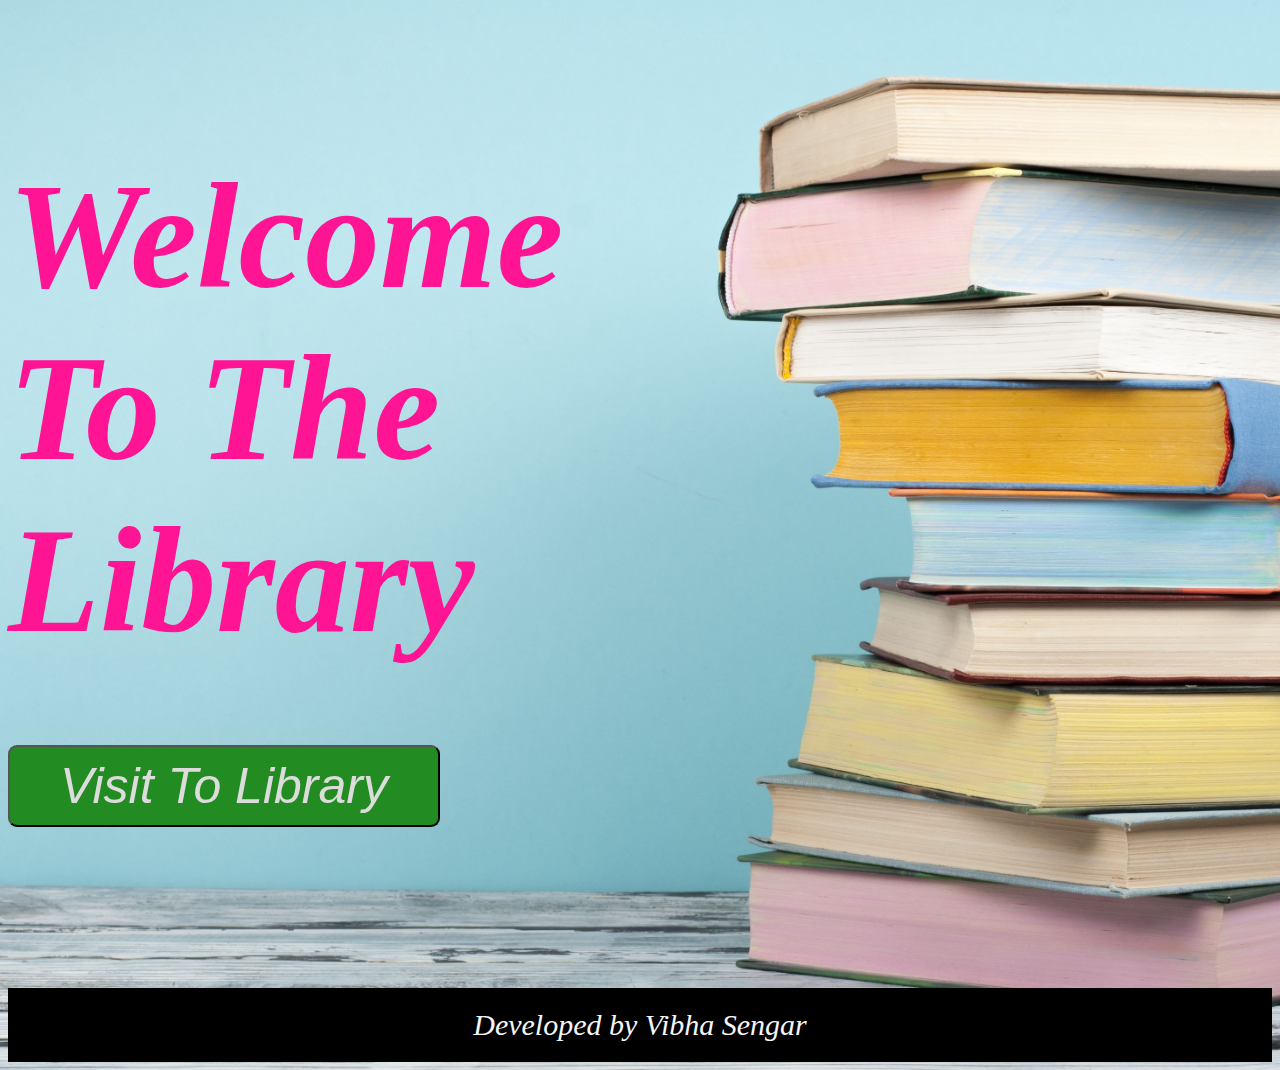
<file: index.html>
<!DOCTYPE html>
<html>
<head>
    <meta charset="utf=8"/>
    <title>Library</title>
    <style>
        body{
            background: url(./Images/iStock-689785084.jpg);
            background-size: cover;
        }
        p{
            font-size: 150px;
            font-style: italic;
            font-weight: bold;
            color: deeppink;
        }
        button{
            background-color: forestgreen;
            color: gainsboro;
            font-style: italic;
            font-size: 50px;
            padding: 10px 50px;
            border-radius: 9px ;
            cursor: pointer
            
        }
        footer{
            font-size: 30px;
            background: black;
            color: whitesmoke;
            font-style: italic;
            text-align: center;
            padding: 20px 30px;
        }
    </style>
</head>
<body>
    <p>Welcome<br> To The <br> Library<br>
    <a href="Login.html"><button>Visit To Library</button></a></p>
<footer>
    Developed by Vibha Sengar
</footer>
</body>
</html>
</file>
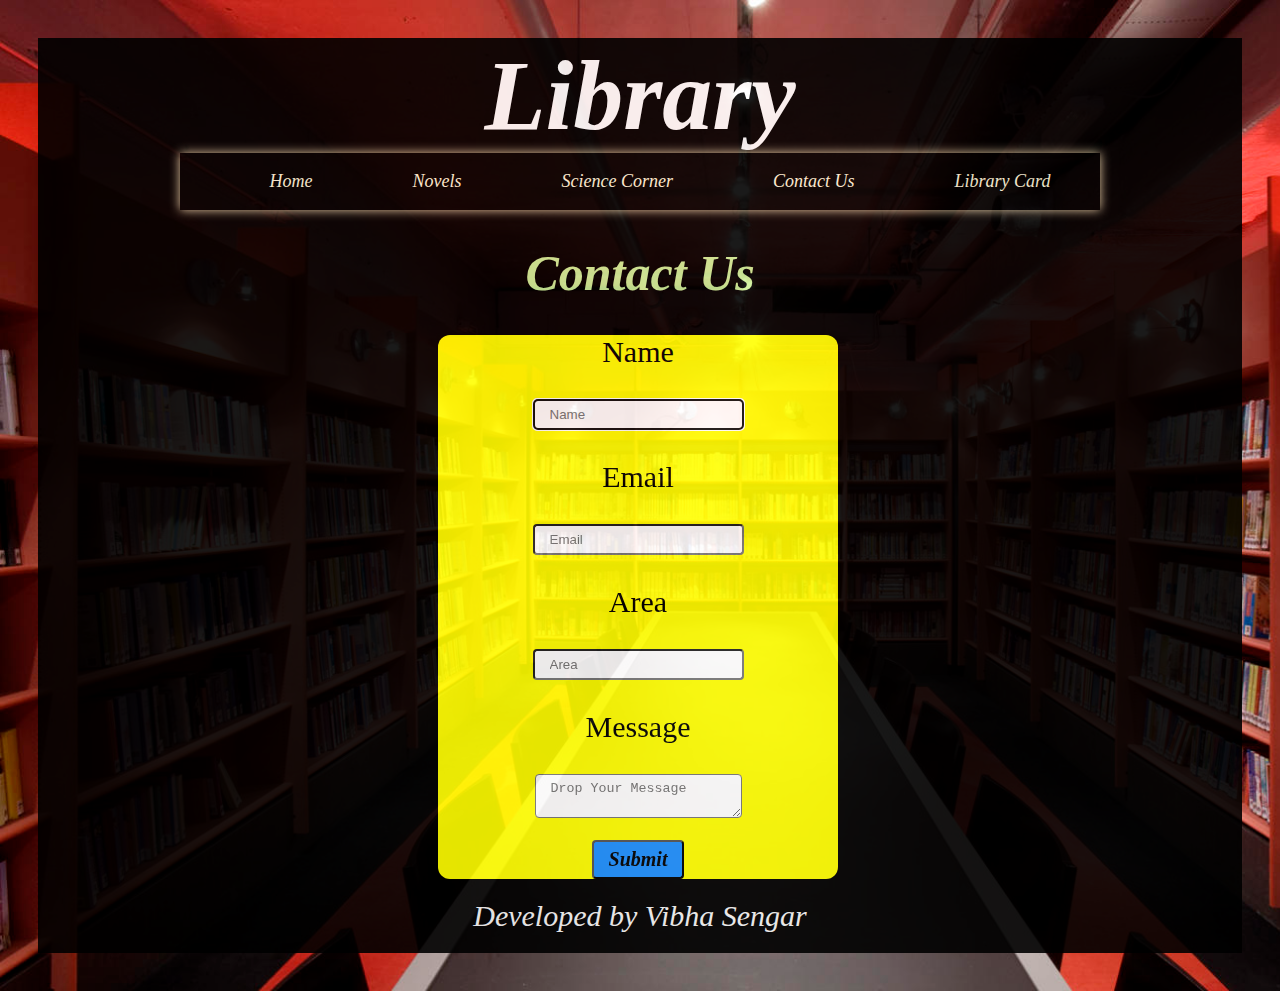
<file: Contact.html>
<!DOCTYPE html>
<html>
<head>
    <meta charset="utf=8"/>
    <title>Contact Us</title>
    <link rel="stylesheet" type="text/css" href="Mainpage.css">
</head>
<body>
    <div class="trans">
    <header>
        <center>
            Library
            <nav>
                <ul>
                    <li><a href="Main Page.html">Home</a></li>
                    <li><a href="Novel.html">Novels</a></li>
                    <li><a href="Science.html">Science Corner</a></li>
                    <li><a href="Contact.html">Contact Us</a></li>
                    <li><a href="Library card.html">Library Card</a></li>
                </ul>
            </nav>
        </center>
    </header>

    <h1>Contact Us</h1>
    <form method="post">
        <p class="cont">Name</p>
        <input type="text" autofocus placeholder="Name">
        <p class="cont">Email</p>
        <input type="text" autofocus placeholder="Email">
        <p class="cont">Area</p>
        <input type="text" autofocus placeholder="Area">
        <p class="cont">Message</p>
        <textarea placeholder="Drop Your Message"></textarea><br><br>
        <input type="submit" value="Submit">
    </form>
    <footer>
        Developed by Vibha Sengar
    </footer>
    </div>
</body>
</html>
</file>
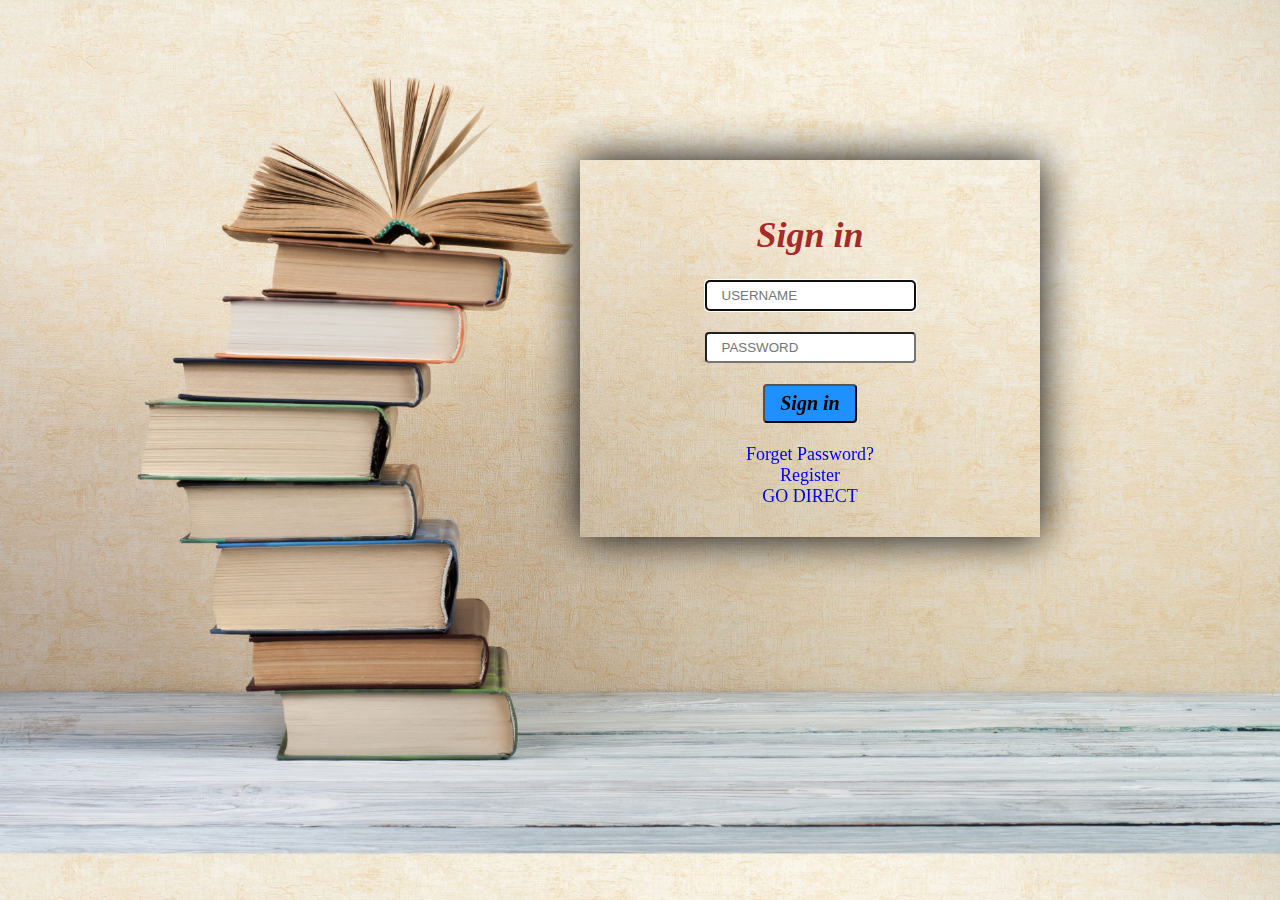
<file: Login.html>
<!DOCTYPE html>
<html>
<head>
    <meta charset="utf=8"/>
    <title>Login Page</title>
    <link rel="stylesheet" type="text/css" href="Login.css">
    <style>
        form{
            margin: 160px;
            padding: 30px;
            margin-left: 580px;
        }
    </style>
</head>
<body>

    <form id="login">
        <h1 class="form_title">Sign in</h1>
        <input type="text" autofocus placeholder="USERNAME"><br><br>
        <input type="password" autofocus placeholder="PASSWORD" ><br><br>
        <input type="submit" id="singin" value="Sign in"><br><br>
        <a href="#">Forget Password?</a><br>
        <a href="Register.html" id="linkRegister">Register</a><br>
        <a href="Main Page.html">GO DIRECT</a>
    </form>

</body>
</html>
</file>
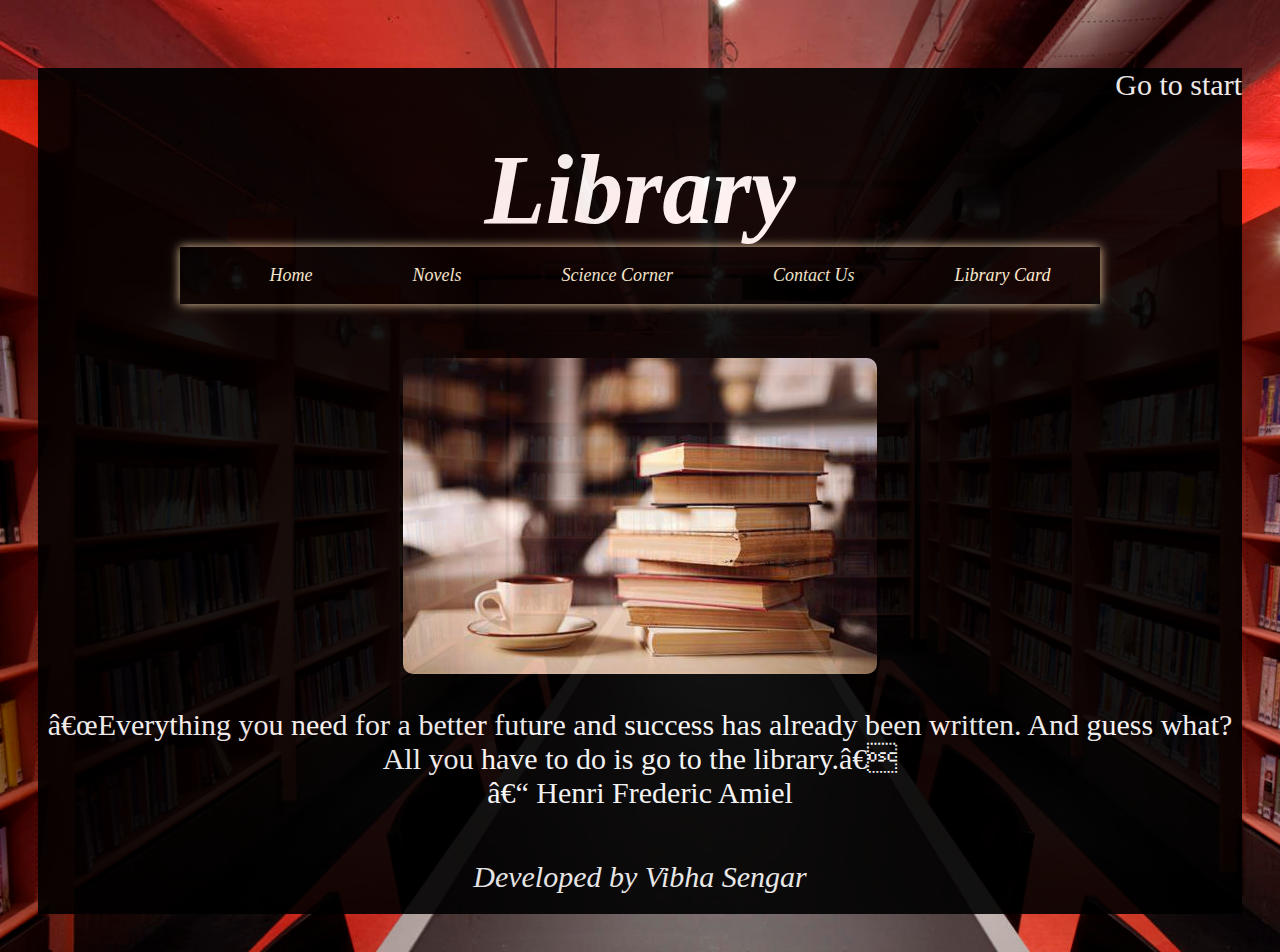
<file: Main Page.html>
<!DOCTYPE html>
<html>
<head>
    <meta charset="utf=8"/>
    <title>Main Page</title>
    <link rel="stylesheet" type="text/css" href="Mainpage.css">
    <style>
        #image img{
            border-radius: 10px;
            opacity: 5;
        }
        .back a{
            text-align: right;
            justify-content: top;
            text-decoration: none;
            color: white;
        }
        .back a:hover{
            color: yellow;
        }
    </style>
</head>
<body>
    <div class="trans">
        <div class="back">
            <a href="Welcome.html"><p>Go to start</p></a></div>
    <header>
        <center>
            Library
            <nav>
                <ul>
                    <li><a href="Main Page.html">Home</a></li>
                    <li><a href="Novel.html">Novels</a></li>
                    <li><a href="Science.html">Science Corner</a></li>
                    <li><a href="Contact.html">Contact Us</a></li>
                    <li><a href="Library card.html">Library Card</a></li>
                </ul>
            </nav>
        </center>
    </header>
    <br><br><br>
    <div id="image">
        <img src="./Images/4.jpg" alt="Library">
    </div>

    <p>“Everything you need for a better future and success has already been 
        written. And guess what? All you have to do is go to the library.”
        <br> – Henri Frederic Amiel
    </p>
    <footer>
        Developed by Vibha Sengar
    </footer>
    </div>
</body>
</html>
</file>
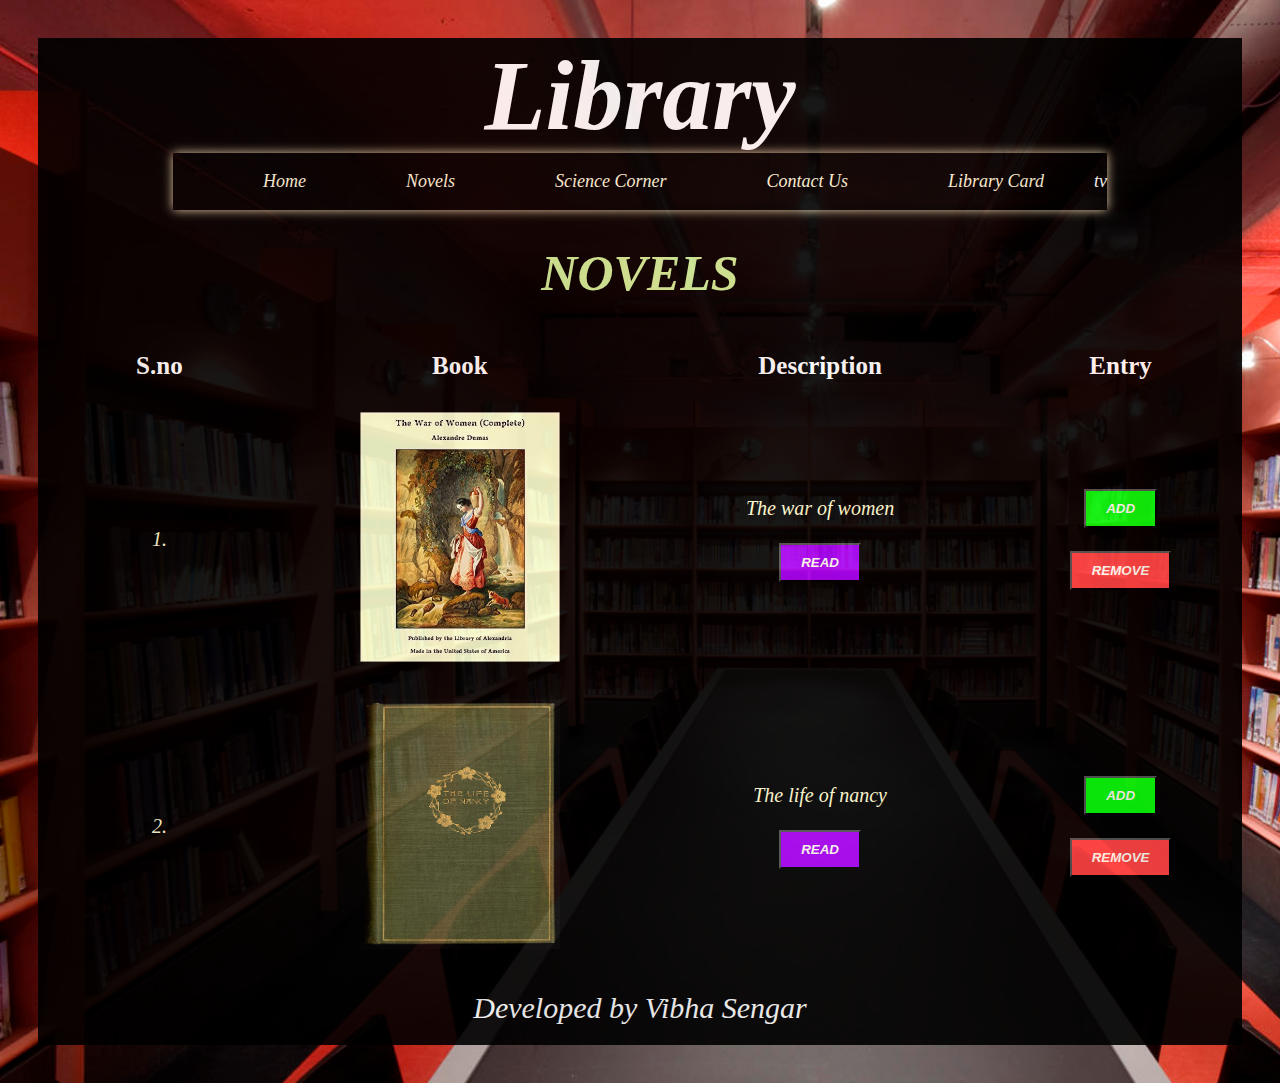
<file: Novel.html>
<!DOCTYPE html>
<html>
<head>
    <meta charset="utf=8"/>
    <title>Novel</title>
    <link rel="stylesheet" type="text/css" href="Mainpage.css">
</head>
<body>
    <div class="trans">
    <header>
        <center>
            Library
            <nav>
                <ul>
                    <li><a href="Main Page.html">Home</a></li>
                    <li><a href="Novel.html">Novels</a></li>
                    <li><a href="Science.html">Science Corner</a></li>
                    <li><a href="Contact.html">Contact Us</a></li>
                    <li><a href="Library card.html">Library Card</a></li>tv
                </ul>
            </nav>
        </center>
    </header>

   <h1>NOVELS</h1>
   <table align="center" width="100%" cellpadding="15">
       <col style="width: 20%;">
       <col style="width: 30%;">
       <col style="width: 30%;">
       <col style="width: 20%;">

       <th>S.no</th>
       <th>Book</th>
       <th>Description</th>
       <th>Entry</th>

       <tr>
           <td>
               1.
           </td>
           <td>
               <img src="./Book/The war of women.jpg" 
               alt="War of Women" height="250px" width="200px">
           </td>
           <td>
                The war of women<br><br>
                <a href="./Book/the_war_of_women.pdf">
                    <button>READ</button>
                </a>
           </td>
           <td>
            <button id="add">ADD</button><br><br>
            <button id="remove">REMOVE</button>
           </td>
       </tr>

       <tr>
        <td>
            2.
        </td>
        <td>
            <img src="./Book/The life of nancy.jpg" 
            alt="Life of Nancy" height="250px" width="200px">
        </td>
        <td>
             The life of nancy<br><br>
             <a href="./Book/the_life_of_nancy_by_sarah_orne_jewett.pdf">
                 <button>READ</button>
             </a>
        </td>
        <td>
         <button id="add">ADD</button><br><br>
         <button id="remove">REMOVE</button>
        </td>
    </tr>
   </table>
   <footer>
    Developed by Vibha Sengar
    </footer>
    </div>
</body>
</html>
</file>
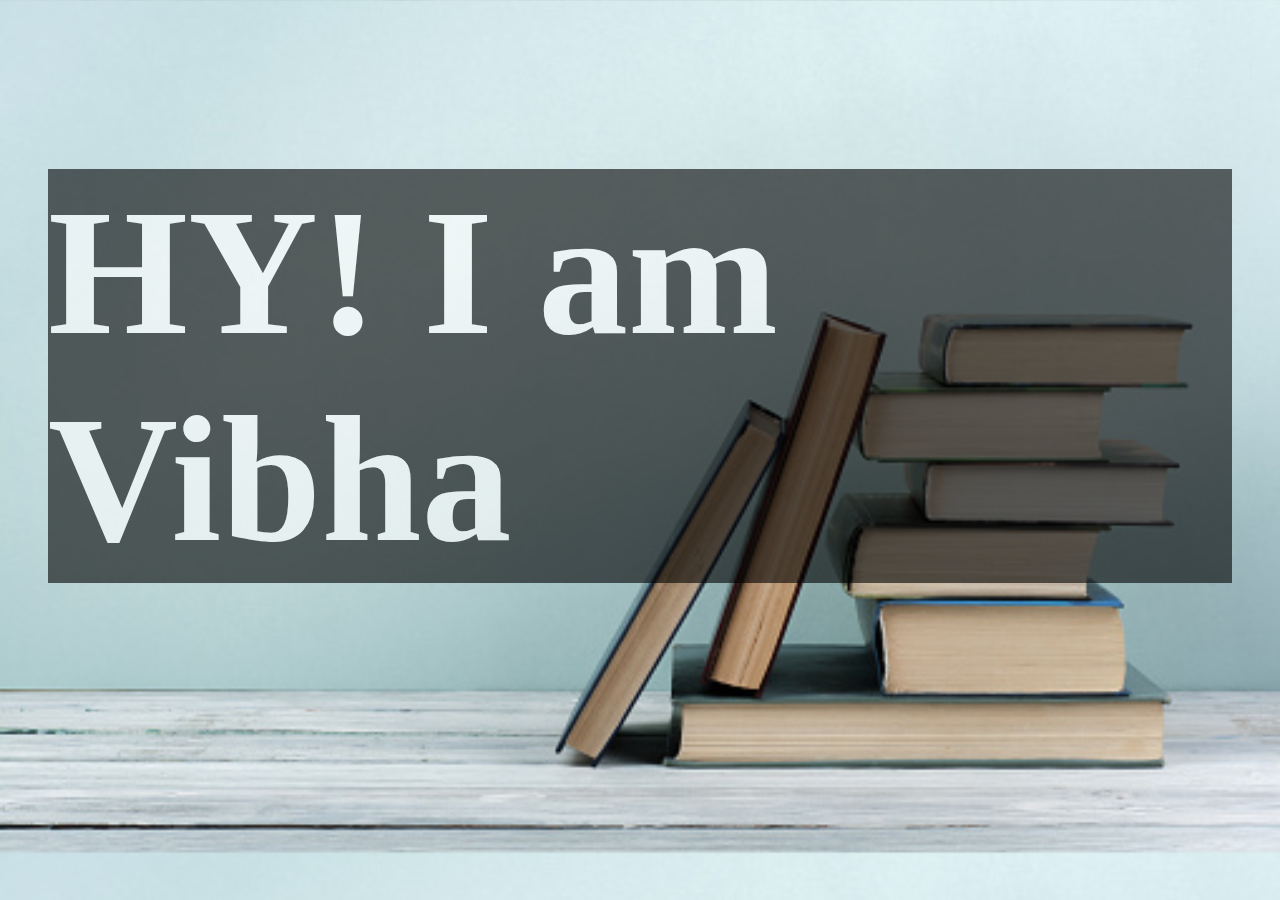
<file: practise.html>
<!DOCTYPE Html>
<html>
    <head>
        <meta charset="utf-8">
        <title>
            practise
        </title>
        <style>
            body{
                background: url(./Images/b.jpg);
                background-size: cover;
                background-attachment: scroll;
                padding: 40px;
            }
            .con{
                background: black;
                opacity: 0.6;
                font-size: 90px;
                color: white;
            }


        </style>
    </head>
    <body>
        <div class="con">
            <h1>HY! I am Vibha</h1>
        </div>

    </body>
</html>
</file>
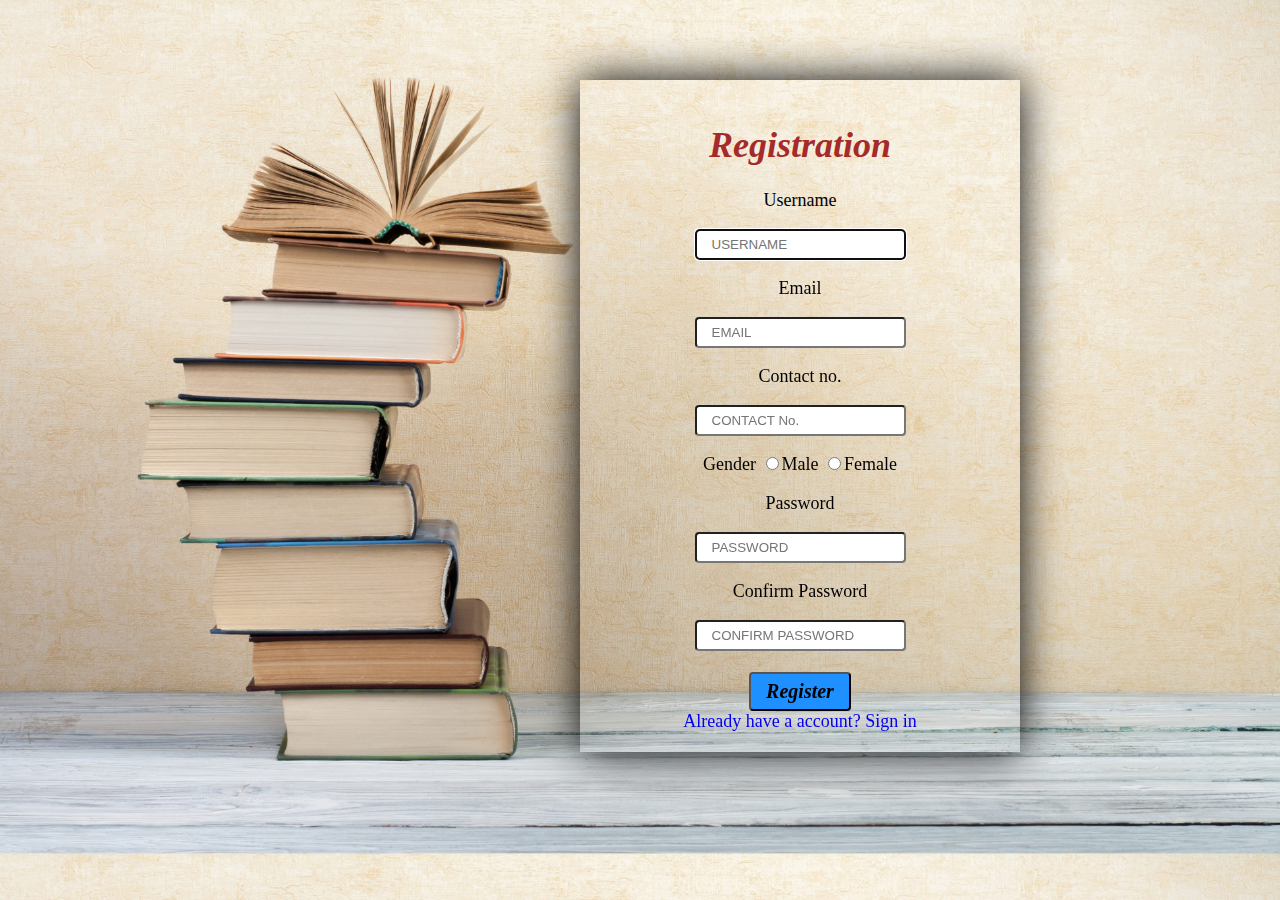
<file: Register.html>
<!DOCTYPE html>
<html>
<head>
    <meta charset="utf=8"/>
    <title>Registration Page</title>
    <link rel="stylesheet" type="text/css" href="Login.css">
    <style>
        form{
            margin: 80px;
            padding: 20px;
            margin-left: 580px;
        }
    </style>
</head>
<body>
    <form id="register"> 
    <h1 class="form_title">Registration</h1>
    <p class="reg">Username</p>
    <input type="text" autofocus placeholder="USERNAME"><br>
    <p class="reg">Email</p>
    <input type="text" autofocus placeholder="EMAIL"><br>
    <p class="reg">Contact no.</p>
    <input type="tel" autofocus placeholder="CONTACT No."><br>
    <p class="reg">Gender
    <input type="radio" autofocus name="gender" value="Male">Male
    <input type="radio" autofocus name="gender" value="Female">Female</p>
    <p class="reg">Password</p>
    <input type="password" autofocus placeholder="PASSWORD"><br>
    <p class="reg">Confirm Password</p>
    <input type="password" autofocus placeholder="CONFIRM PASSWORD"><br><br>
    <input type="submit" value="Register"><br>
    <a href="Login.html" id="linkLogin">Already have a account? Sign in</a>
    </form>

</body>
</html>
</file>
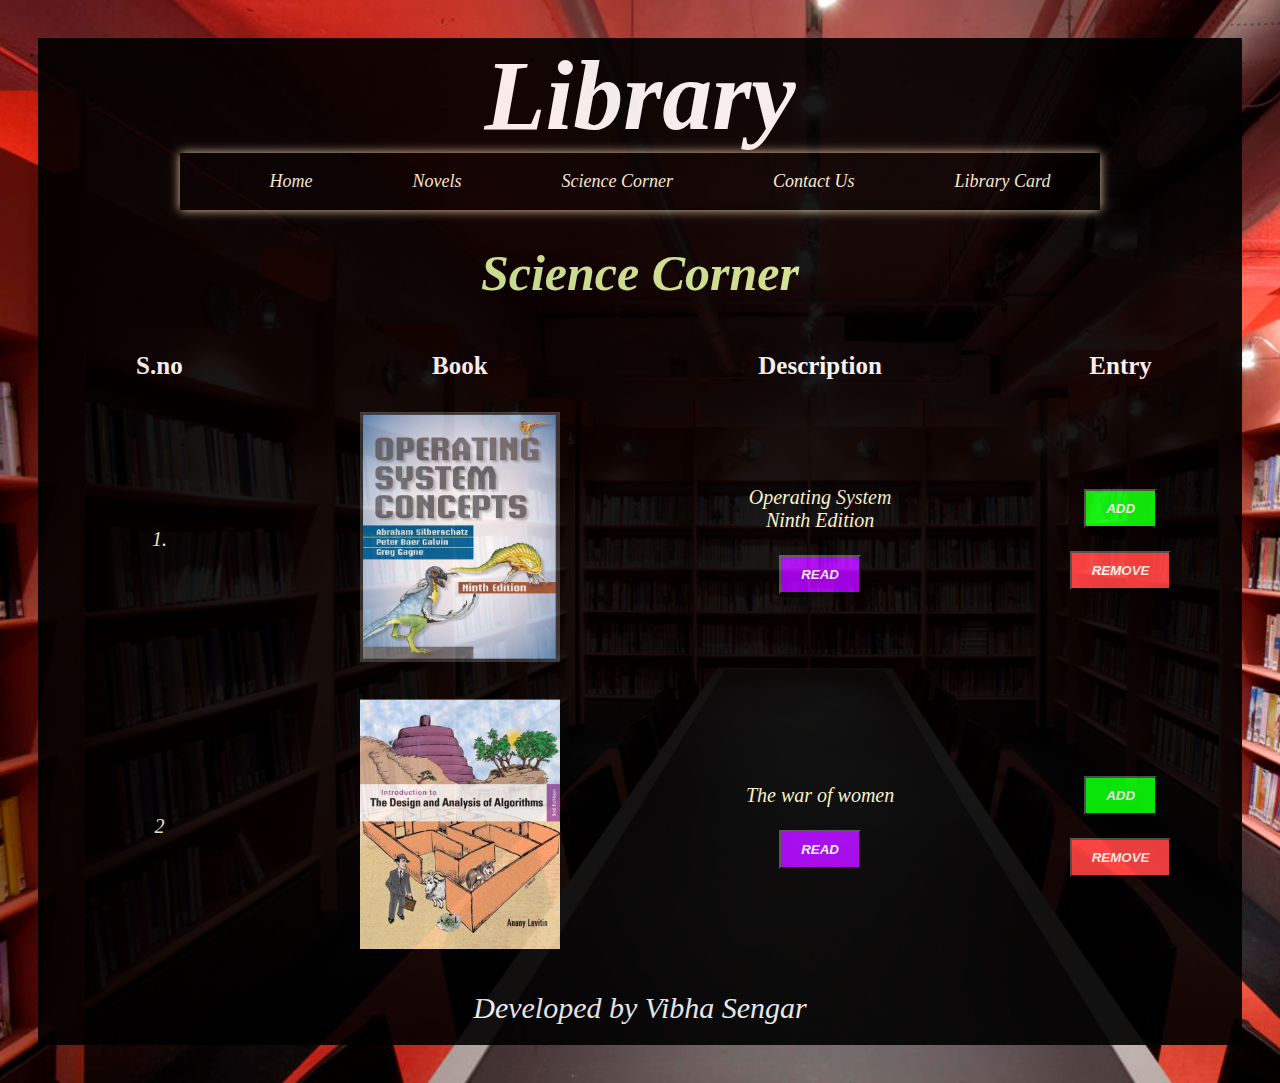
<file: Science.html>
<!DOCTYPE html>
<html>
<head>
    <meta charset="utf=8"/>
    <title>Science Corner</title>
    <link rel="stylesheet" type="text/css" href="Mainpage.css">
</head>
<body>
    <div class="trans">
    <header>
        <center>
            Library
            <nav>
                <ul>
                    <li><a href="Main Page.html">Home</a></li>
                    <li><a href="Novel.html">Novels</a></li>
                    <li><a href="Science.html">Science Corner</a></li>
                    <li><a href="Contact.html">Contact Us</a></li>
                    <li><a href="Library card.html">Library Card</a></li>
                </ul>
            </nav>
        </center>
    </header>

    <h1>Science Corner</h1>
   <table align="center" width="100%" cellpadding="15">
       <col style="width: 20%;">
       <col style="width: 30%;">
       <col style="width: 30%;">
       <col style="width: 20%;">

       <th>S.no</th>
       <th>Book</th>
       <th>Description</th>
       <th>Entry</th>

       <tr>
           <td>
               1.
           </td>
           <td>
               <img src="./Book/OS Ninth Edition.jpg" 
               alt="Operating system" height="250px" width="200px">
           </td>
           <td>
                Operating System<br>
                Ninth Edition<br><br>
                <a href="./Book/e-book os.pdf">
                    <button>READ</button>
                </a>
           </td>
           <td>
            <button id="add">ADD</button><br><br>
            <button id="remove">REMOVE</button>
           </td>
       </tr>
       <tr>
        <td>
            2
        </td>
        <td>
            <img src="./Book/Intoduction to DAA.jpg" 
            alt="Design Analysis and Algorithms" height="250px" width="200px">
        </td>
        <td>
             The war of women<br><br>
             <a href="./Book/DAA.pdf">
                 <button>READ</button>
             </a>
        </td>
        <td>
         <button id="add">ADD</button><br><br>
         <button id="remove">REMOVE</button>
        </td>
    </tr>
   </table>
   <footer>
    Developed by Vibha Sengar
    </footer>
    </div>
</body>
</html>
</file>
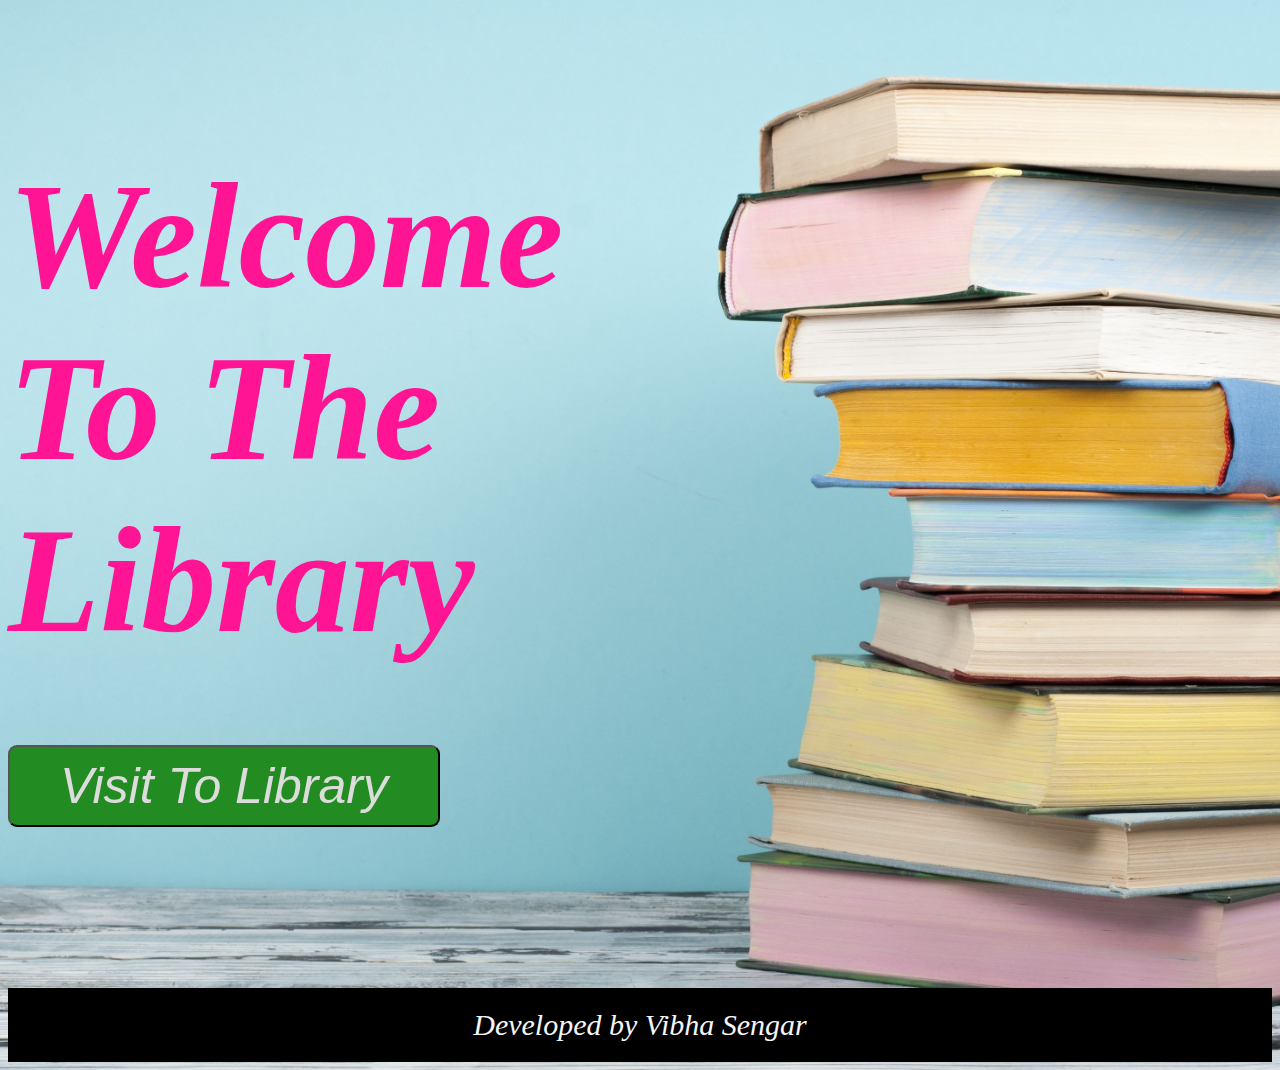
<file: Welcome.html>
<!DOCTYPE html>
<html>
<head>
    <meta charset="utf=8"/>
    <title>Library</title>
    <style>
        body{
            background: url(./Images/iStock-689785084.jpg);
            background-size: cover;
        }
        p{
            font-size: 150px;
            font-style: italic;
            font-weight: bold;
            color: deeppink;
        }
        button{
            background-color: forestgreen;
            color: gainsboro;
            font-style: italic;
            font-size: 50px;
            padding: 10px 50px;
            border-radius: 9px ;
            cursor: pointer
            
        }
        footer{
            font-size: 30px;
            background: black;
            color: whitesmoke;
            font-style: italic;
            text-align: center;
            padding: 20px 30px;
        }
    </style>
</head>
<body>
    <p>Welcome<br> To The <br> Library<br>
    <a href="Login.html"><button>Visit To Library</button></a></p>
<footer>
    Developed by Vibha Sengar
</footer>
</body>
</html>
</file>
<file: Mainpage.css>
body{
    background: url(./Images/gh.jpg);
    background-size: cover;
    background-attachment: scroll;
    padding: 30px;
}
.trans{
    background: black;
    opacity: 0.9;
    color:rgb(255, 255, 255);
    font-family: 'Footlight MT Light';
    text-align: center;
}
header{
    font-size: 100px;
    font-weight: bold;
    font-style: italic;
}
nav{
    font-size: large;
    font-weight: lighter;
    width: fit-content;
    display: flex;
    margin: 0;
    padding: 0;
    top: 0;
    align-items: center;
    cursor: pointer;
    box-shadow: 0 0 10px wheat;
}
nav ul{
    list-style-type: none;
}
nav ul li{
    padding: 0 50px;
    display: inline;
    float: left;
}
nav ul li a{
    text-decoration: none;
    color: cornsilk;
}
nav ul li a:hover{
    text-decoration: underline;
    color: gold;
}
nav ul li a:active{
    color: red;
}
p{
    font-size: 30px;
}
h1{
    color: rgb(206, 241, 154);
    font-size: 50px;
    font-style: italic;
}
button{
    background-color: rgb(168, 1, 245);
    color: floralwhite;
    cursor: pointer;
    padding: 10px 20px;
    font-style: italic;
    font-weight: bold;
}
#add{
    background-color: rgb(8, 250, 8);
}
#remove{
    background-color: rgb(255, 67, 67);
}
table th{
    font-size: 25px;
}
table td{
    font-size: 20px;
    color: lemonchiffon;
    font-style: italic;
}
form{
    width: 400px;
    box-shadow: 0, 0, 40px, yellow;
    background-color: yellow;
    align-self: flex-start;
    color: black;
    border-radius: 12px;
    margin-left: 400px;
}
input[type=text] , textarea{
    padding: 6px 15px;
    border-radius: 4px;
    float: center;
}
input[type=submit]{
    padding: 6px 15px;
    border-radius: 4px;
    float: center;
    background-color: dodgerblue;
    font-family: 'Footlight MT Light';
    font-size: 20px;
    font-style: italic;
    font-weight: bold;
    cursor: pointer;
}
input[type=submit]:hover{
    background-color: rgb(13, 134, 53);
}
footer{
    font-size: 30px;
    background: black;
    color: whitesmoke;
    font-style: italic;
    text-align: center;
    padding: 20px 30px;
}
</file>
<file: Login.css>
body{
    background: url(./Images/BookCourt_iStock-690358116-e1515177346323.jpg);
    background-size: cover;
    margin: 0;
    display: flex;
    text-align: center;
    font-size: 18px;
}
form{
    width: 400px;
    box-shadow: 0 0 40px black;
    align-self: flex-start;
}
.form_title{
    font-style: italic;
    font-weight: bold;
    color: brown;
}
#login-error{
    color: crimson;
}
input[type=text]{
    padding: 6px 15px;
    border-radius: 4px;
    float: center;
}
input[type=password]{
    padding: 6px 15px;
    border-radius: 4px;
    float: center;
}
input[type=tel]{
    padding: 6px 15px;
    border-radius: 4px;
    float: center;
}
input[type=submit]{
    padding: 6px 15px;
    border-radius: 4px;
    float: center;
    background-color: dodgerblue;
    font-family: 'Footlight MT Light';
    font-size: 20px;
    font-style: italic;
    font-weight: bold;
    cursor: pointer;
}
input[type=submit]:hover{
    background-color: red;
}
a{
    text-decoration: none;
    cursor: pointer;
}
a:hover{
    text-decoration: underline;
}
footer{
    font-size: 30px;
    background: black;
    color: whitesmoke;
    font-style: italic;
    text-align: center;
    padding: 20px 30px;
}
</file>
